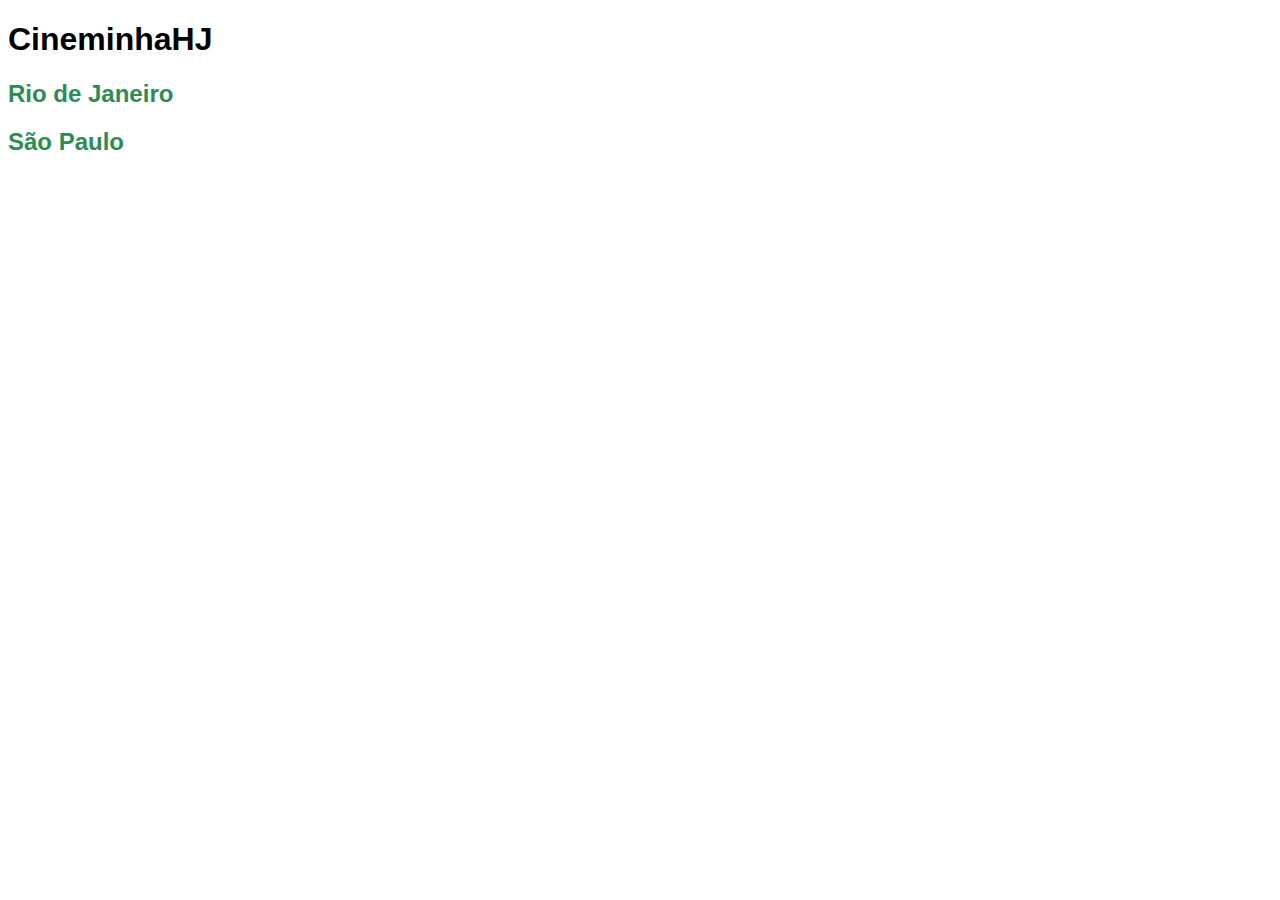
<file: index.html>
<!DOCTYPE html>
<html>

<head>
    <title>CineminhaHJ</title>
    <meta charset="UTF-8">
    <link rel="stylesheet" href="/style.css">
</head>

<body>
    <h1 id="CineminhaHJ">CineminhaHJ</h1>
    <h2><a href="/estados/rj.html">Rio de Janeiro</a></h2>
    <h2><a href="/estados/sp.html">São Paulo</a></h2>
</body>

</html>
</file>
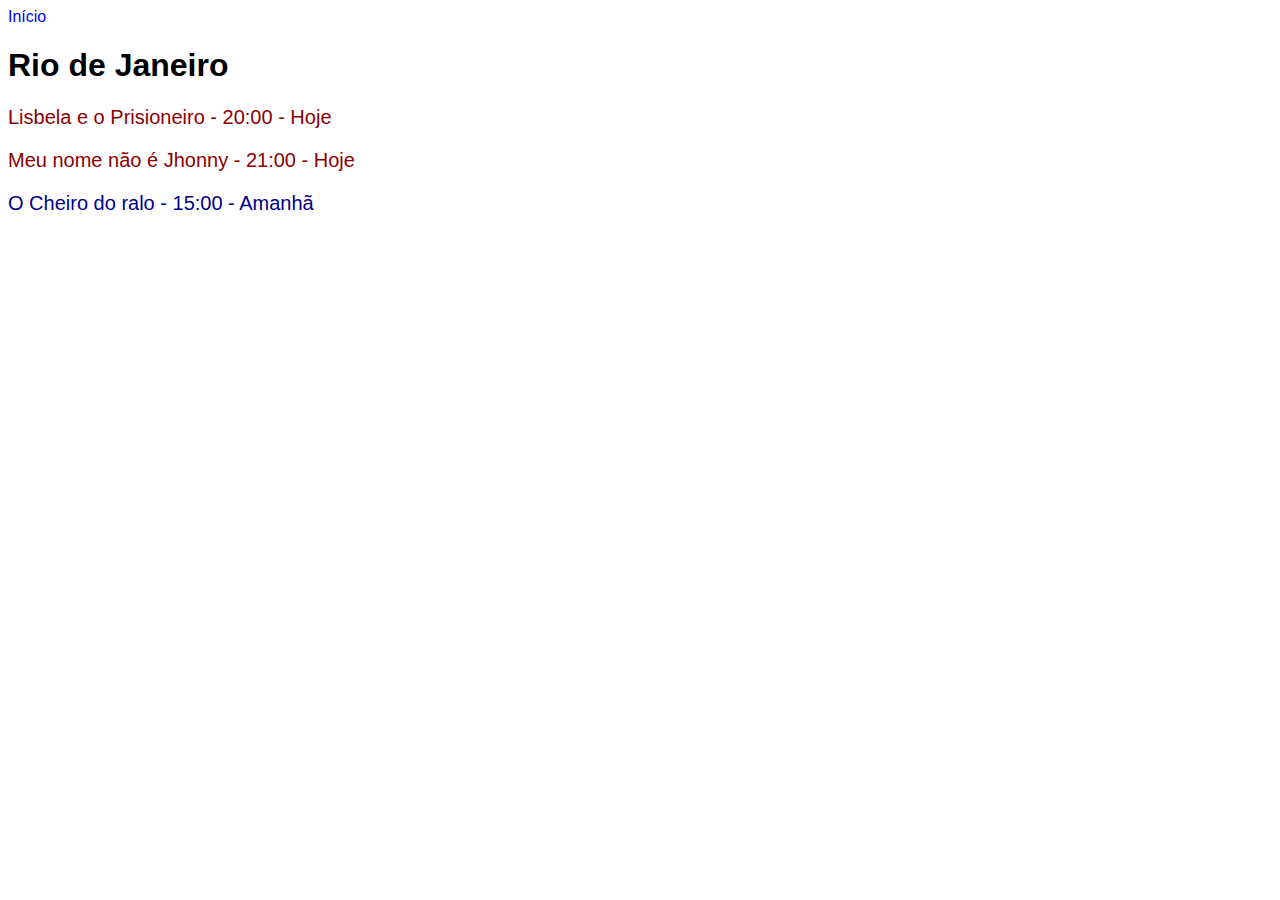
<file: estados/rj.html>
<!DOCTYPE html>
<html>

<head>
    <title>Rio de Janeiro</title>
    <meta charset="UTF-8">
    <link rel="stylesheet" href="../style.css">
</head>

<body>
    <a href="/index.html">Início</a>
    <h1>Rio de Janeiro</h1>
    <p class="hoje">Lisbela e o Prisioneiro - 20:00 - Hoje</p>
    <p class="hoje">Meu nome não é Jhonny - 21:00 - Hoje</p>
    <p class="amanha">O Cheiro do ralo - 15:00 - Amanhã</p>
</body>

</html>
</file>
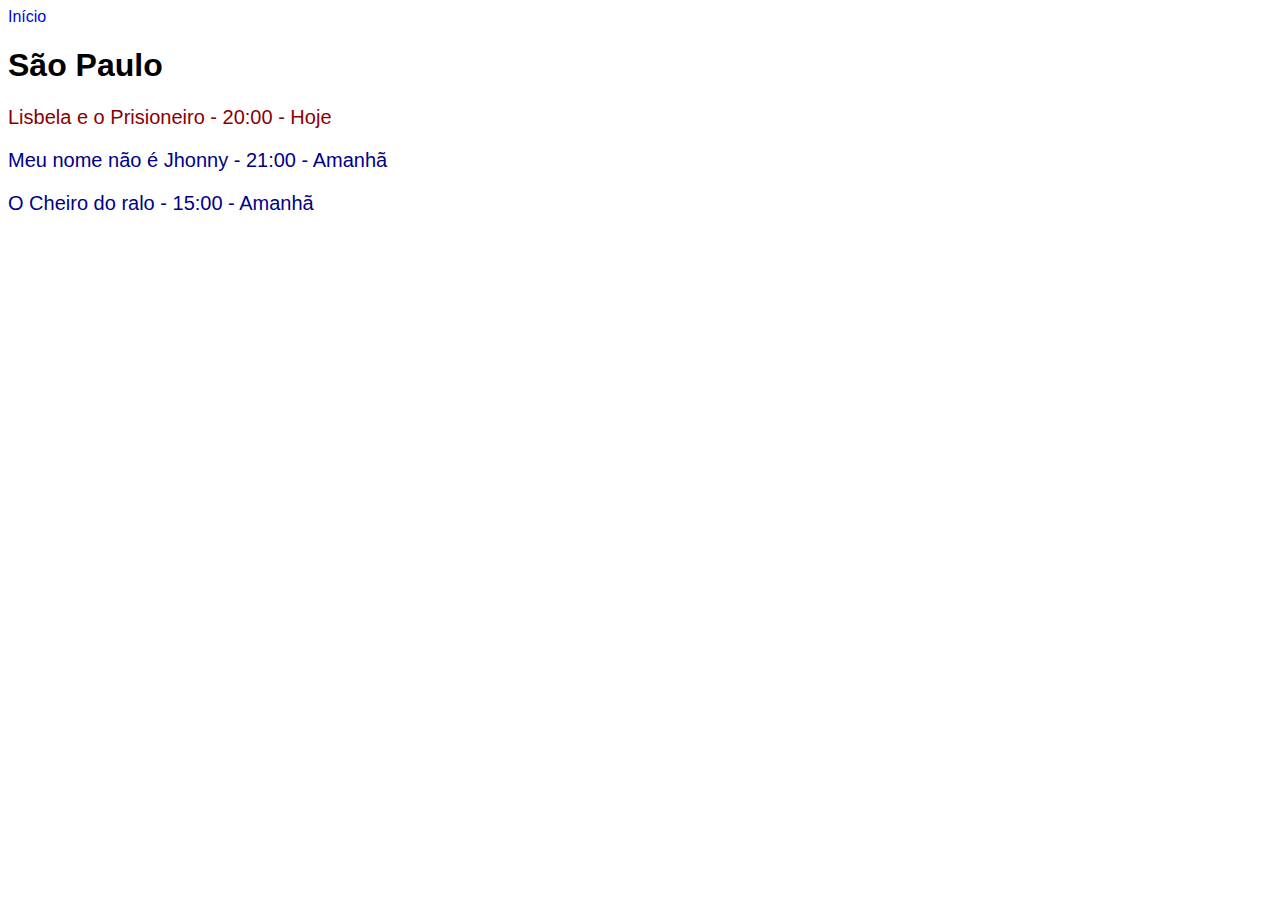
<file: estados/sp.html>
<!DOCTYPE html>
<html>

<head>
    <title>São Paulo</title>
    <meta charset="UTF-8">
    <link rel="stylesheet" href="../style.css">
</head>

<body>
    <a href="/index.html">Início</a>
    <h1>São Paulo</h1>
    <p class="hoje">Lisbela e o Prisioneiro - 20:00 - Hoje</p>
    <p class="amanha">Meu nome não é Jhonny - 21:00 - Amanhã</p>
    <p class="amanha">O Cheiro do ralo - 15:00 - Amanhã</p>
</body>

</html>
</file>
<file: style.css>
.hoje {
    color: darkred;
}

.amanha {
    color: darkblue;
}

a {
    text-decoration: none;
}

h2 a {
    color: seagreen;
}

p {
    font-size: 20px;
}

body {
    font-family: arial;
}
</file>
